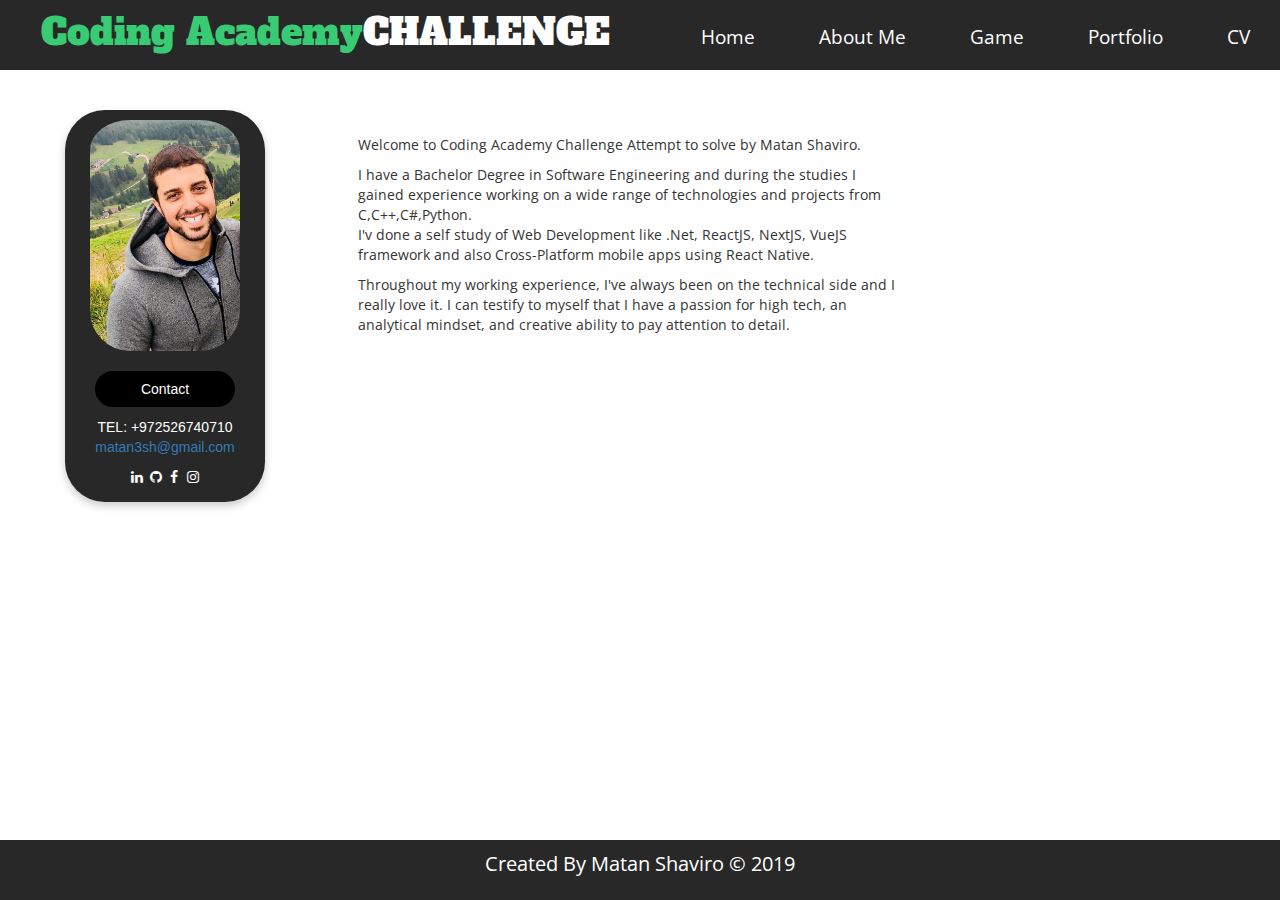
<file: index.html>
<!DOCTYPE html>
<html lang="en">
<head>
    <meta charset="UTF-8">
    <title>Coding Academy Challenge by Matan Shaviro Home Page</title>
    <link rel="stylesheet" href="css/header.css">
    <link rel="stylesheet" href="css/index.css">
    <link rel="stylesheet" href="css/footer.css">
    <link href="https://fonts.googleapis.com/css?family=Alfa+Slab+One|Open+Sans&display=swap" rel="stylesheet">
    <link rel="stylesheet" href="https://cdnjs.cloudflare.com/ajax/libs/font-awesome/4.7.0/css/font-awesome.min.css">
    <link rel="stylesheet" href="https://maxcdn.bootstrapcdn.com/bootstrap/3.4.1/css/bootstrap.min.css">
</head>

<header class="myNav">
    <h1>Coding Academy<span>CHALLENGE</span></h1>
    <nav>
        <ul>
            <li><a href="index.html">Home</a></li>
            <li><a href="about.html">About Me</a></li>
            <li><a href="game.html">Game</a></li>
            <li><a href="https://matanshaviro.herokuapp.com/" target="_blank">Portfolio</a></li>
            <li><a href="cv.html">CV</a></li>
        </ul>
    </nav>
</header>

<body>
    <div class="container">
        <div class="row">
            <div class="col">
                <div class="card">
                    <img src="img/Profile.png">
                    <!-- <p class="title">Software Engineer Graduate</p> -->
                    <p><button>Contact</button></p>
                    <p>TEL: +972526740710 <br/> <a href = "mailto: matan3sh@gmail.com">matan3sh@gmail.com</a></p>
                    <a href="https://www.linkedin.com/in/matan-shaviro-990b0272/" target="_blank"><i class="fa fa-linkedin"></i></a>
                    <a href="https://github.com/matan3sh" target="_blank"><i class="fa fa-github"></i></a>
                    <a href="https://www.facebook.com/matan.shaviro" target="_blank"><i class="fa fa-facebook"></i></a>
                    <a href="https://www.instagram.com/matan3sh/" target="_blank"><i class="fa fa-instagram"></i></a>
                </div>
            </div>
            <div class="col">
                <div class="desc">
                    <p>Welcome to Coding Academy Challenge Attempt to solve by Matan Shaviro.</p>
                    <p>
                        I have a Bachelor Degree in Software Engineering and during
                        the studies I gained experience working on a wide range of
                        technologies and projects from C,C++,C#,Python.
                        <br />
                        I'v done a self study of Web Development like .Net, ReactJS,
                        NextJS, VueJS framework and also Cross-Platform mobile apps
                        using React Native.
                    </p>
                    <p>
                        Throughout my working experience, I've always been on the
                        technical side and I really love it. I can testify to myself
                        that I have a passion for high tech, an analytical mindset,
                        and creative ability to pay attention to detail.
                    </p>
                </div>
            </div>
        </div>
    </div>
    
</body>

<footer>
    <div class="footer">
        <div class="container">
            <p>Created By Matan Shaviro &copy; 2019</p>
        </div>
    </div>
</footer>

</html>
</file>
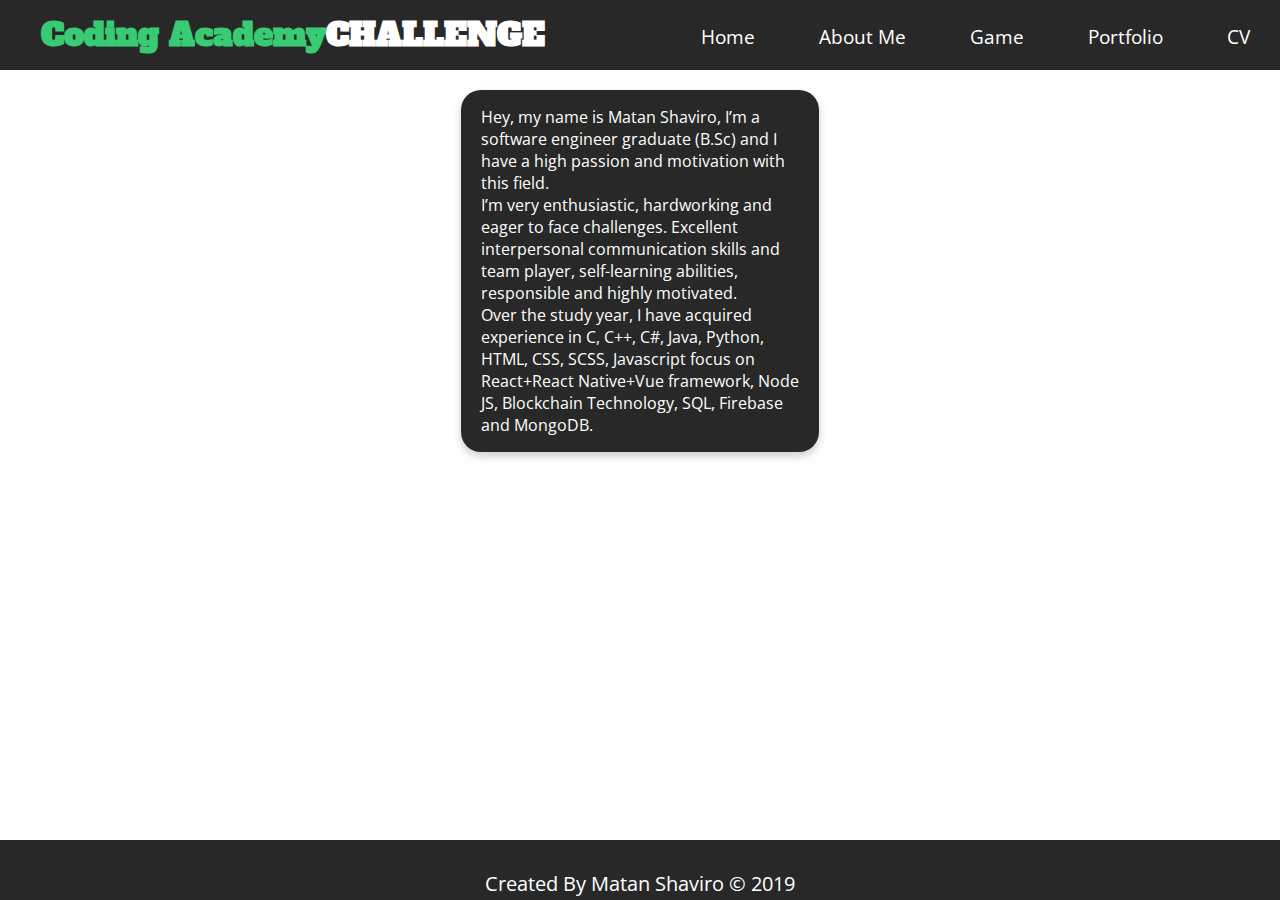
<file: about.html>
<!DOCTYPE html>
<html lang="en">
<head>
    <meta charset="UTF-8">
    <title>About Page</title>
    <link rel="stylesheet" href="css/header.css">
    <link rel="stylesheet" href="css/footer.css">
    <link rel="stylesheet" href="css/about.css">
    <link href="https://fonts.googleapis.com/css?family=Alfa+Slab+One|Open+Sans&display=swap" rel="stylesheet">
</head>

<header class="myNav">
    <h1>Coding Academy<span>CHALLENGE</span></h1>
    <nav>
        <ul>
            <li><a href="index.html">Home</a></li>
            <li><a href="about.html">About Me</a></li>
            <li><a href="game.html">Game</a></li>
            <li><a href="https://matanshaviro.herokuapp.com/" target="_blank">Portfolio</a></li>
            <li><a href="cv.html">CV</a></li>
        </ul>
    </nav>
</header>

<body>
    <div id="about-container" class="container">
        <div class="about">
            <p>
                Hey, my name is Matan Shaviro, I’m a software engineer graduate (B.Sc) and I have a high passion and motivation with this field.
                <br/>
                I’m very enthusiastic, hardworking and eager to face challenges.
                Excellent interpersonal communication skills and team player, self-learning abilities, responsible and highly motivated.
                <br/>
                Over the study year, I have acquired experience in
                C, C++, C#, Java, Python, HTML, CSS, SCSS, Javascript focus on React+React Native+Vue framework, Node JS, Blockchain Technology, SQL, Firebase and MongoDB. 
            </p>
        </div>
    </div>
    
</body>

<footer>
    <div class="footer">
        <div class="container">
            <p>Created By Matan Shaviro &copy; 2019</p>
        </div>
    </div>
</footer>

</html>
</file>
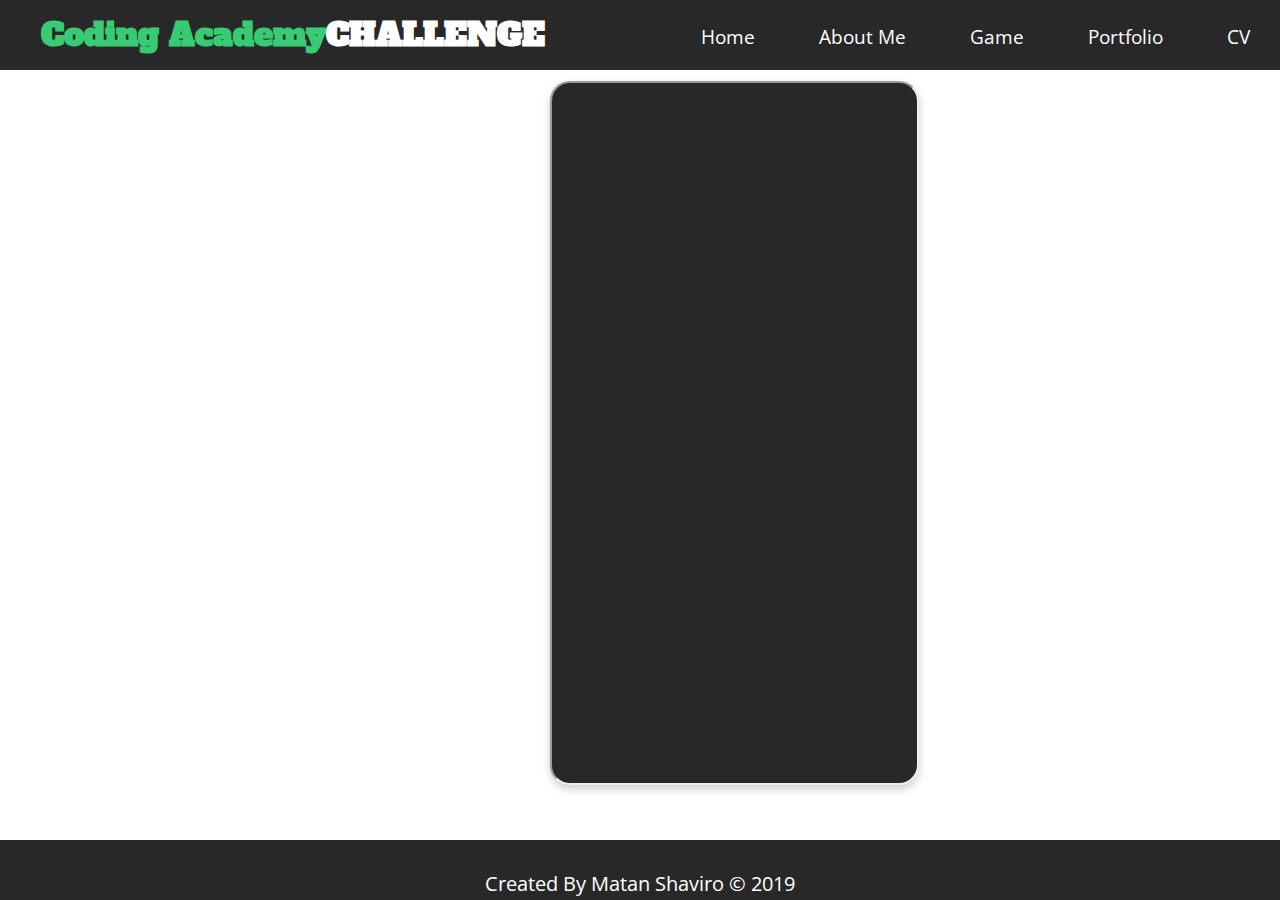
<file: cv.html>
<!DOCTYPE html>
<html lang="en">
<head>
    <meta charset="UTF-8">
    <title>CV Page</title>
    <link rel="stylesheet" href="css/header.css">
    <link rel="stylesheet" href="css/footer.css">
    <link rel="stylesheet" href="css/cv.css">
    <link href="https://fonts.googleapis.com/css?family=Alfa+Slab+One|Open+Sans&display=swap" rel="stylesheet">
</head>

<header class="myNav">
    <h1>Coding Academy<span>CHALLENGE</span></h1>
    <nav>
        <ul>
            <li><a href="index.html">Home</a></li>
            <li><a href="about.html">About Me</a></li>
            <li><a href="game.html">Game</a></li>
            <li><a href="https://matanshaviro.herokuapp.com/" target="_blank">Portfolio</a></li>
            <li><a href="cv.html">CV</a></li>
        </ul>
    </nav>
</header>

<body>
    <div id="about-container" class="container">
        <div class="cv">
            <iframe class="my-cv" src="static/matan_cv.pdf">
            </iframe>
        </div>
    </div>
    
</body>

<footer>
    <div class="footer">
        <div class="container">
            <p>Created By Matan Shaviro &copy; 2019</p>
        </div>
    </div>
</footer>

</html>
</file>
<file: css/header.css>
body, html {
    margin: 0;
    padding: 0;
}

header {
    width: 100%;
    height: 70px;
    background-color: #282828;
}

.myNav h1 {
    position: absolute;
    padding: 3px;
    float: left;
    margin-left: 3%;
    margin-top: 10px;
    font-family: 'Alfa Slab One', cursive;
    color: #39ca74;
}

span {
    color: #ffffff;
}

.myNav ul {
    width: auto;
    float: right;
    margin-top: 8px;
}

.myNav li {
    display: inline-block;
    padding: 15px 30px;
}

.myNav a {
    text-align: center;
    color: #ffffff;
    text-decoration: none;
    font-family: 'Open Sans', sans-serif;
    font-size: 1.5vw;
}

.myNav a:hover {
    color: #39ca74;
    transition: 0.5s;
    text-decoration: none;
}
</file>
<file: css/index.css>
/*Card Section*/
.row img {
    width: 150px;
    height: auto;
    padding-top: 10px;
    border-radius: 40px;
    margin-bottom: 20px;
}

.col {
    width: 25%;
    float: left;
    padding: 10px 10px;
}

.row::after {
    content: "";
    display: table;
    clear: both;
}

@media screen and(max-width:600px) {
    .column {
        width: 100%;
        display: block;
        margin-bottom: 20px;
    }
}

.card {
    box-shadow: 0 4px 8px 0 rgba(0,0,0,0.2);
    max-width: 300px;
    width: 200px;
    margin: auto;
    background-color: #282828;
    text-align: center;
    border-radius: 40px;
    padding-bottom: 15px;
    margin-top: 30px;
    float: left;
}

.desc {
    width: 200%;
    padding-bottom: 15px;
    margin-top: 50px;
    font-family: 'Open Sans', sans-serif;
}

.title {
    color: white;
    font-size: 14px;
}

button {
    border: none;
    padding: 8px;
    display: inline-block;
    color: white;
    background-color: black;
    cursor: pointer;
    width: 70%;
    border-radius: 20px;
    font-size: 18px;
    text-align: center;
    cursor: none;
}

.card p {
    color: white;
}

.fa {
    color: white;
    width: 15px;
}
</file>
<file: css/footer.css>
.footer {
    height: 45px;
    background-color: #282828;
    text-align: center;
    position:absolute;
    bottom:0;
    width:100%;
    height:60px;
}

.footer p {
    position: relative;
    top: 10px;
    color: #ffffff;
    font-family: 'Open Sans', sans-serif;
    font-size: 20px;
}
</file>
<file: css/about.css>
.about p {
    font-family: 'Open Sans', sans-serif;
    content: "";
    display: table;
    clear: both;
    color: white;
}

.about {
    display: flex;
    flex-direction: column;
    margin: 20px;
    align-items: center;
}

#about-container {
    height: 100%;
    background-color: #282828;
    box-shadow: 0 4px 8px 0 rgba(0,0,0,0.2);
    border-radius: 20px;
    margin: auto;
    width: 28%;
}
</file>
<file: css/cv.css>
.cv iframe {
    background-color: #282828;
    box-shadow: 0 4px 8px 0 rgba(0,0,0,0.2);
    border-radius: 20px;
    margin: auto;
    width: 50%;
    height: 700px;
}

.cv {
    display: block;
    padding-left: 550px;
    flex-direction: row;
    align-items: center;
}
</file>
